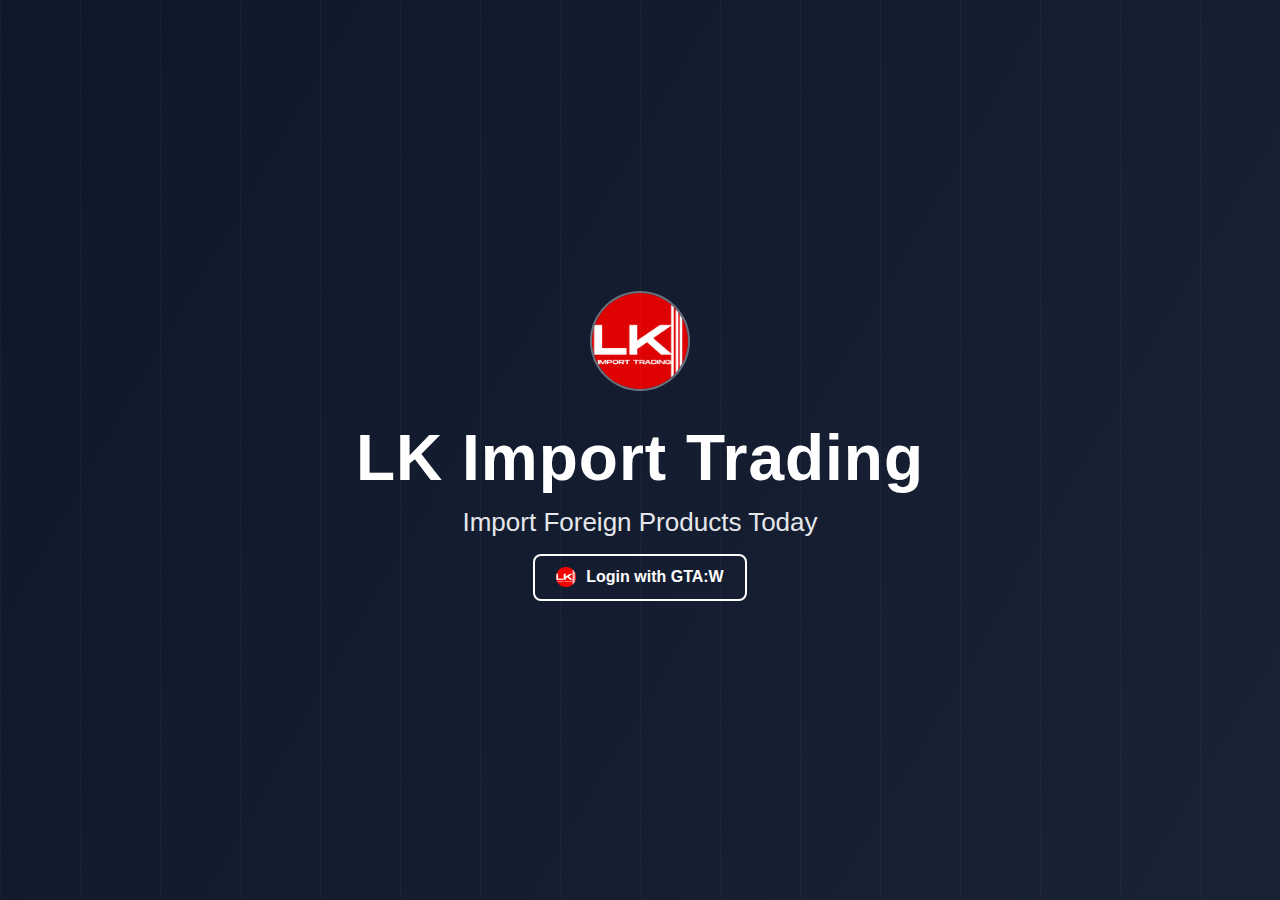
<file: index.html>
<!DOCTYPE html>
<html lang="en">

<head>
    <meta charset="UTF-8">
    <meta name="viewport" content="width=device-width, initial-scale=1.0">
    <title>LK Import Trading</title>

    <style>
        :root {
            --dark: #0f172a;
            --blue: #2563eb;
            --light: #e5e7eb;
        }

        * {
            box-sizing: border-box;
            font-family: "Segoe UI", Arial, sans-serif;
        }

        body {
            margin: 0;
            height: 100vh;
            background: linear-gradient(120deg, #0f172a, #1e293b, #020617);
            background-size: 300% 300%;
            animation: bgMove 12s ease infinite;
            display: flex;
            align-items: center;
            justify-content: center;
            color: white;
            overflow: hidden;
        }

        @keyframes bgMove {
            0% {
                background-position: 0% 50%;
            }

            50% {
                background-position: 100% 50%;
            }

            100% {
                background-position: 0% 50%;
            }
        }

        .hero {
            text-align: center;
            padding: 40px;
            animation: fadeUp 1.2s ease forwards;
        }

        @keyframes fadeUp {
            from {
                opacity: 0;
                transform: translateY(30px);
            }

            to {
                opacity: 1;
                transform: translateY(0);
            }
        }

        .logo {
            width: 100px;
            height: 100px;
            border-radius: 50%;
            background: rgba(255, 255, 255, 0.1);
            border: 2px solid rgba(255, 255, 255, 0.3);
            margin: 0 auto 30px;
            display: flex;
            align-items: center;
            justify-content: center;
            font-weight: bold;
            letter-spacing: 1px;
            animation: float 4s ease-in-out infinite;
        }

        @keyframes float {

            0%,
            100% {
                transform: translateY(0);
            }

            50% {
                transform: translateY(-10px);
            }
        }

        h1 {
            font-size: clamp(36px, 6vw, 64px);
            margin: 0;
            letter-spacing: 1px;
        }

        h2 {
            margin-top: 12px;
            font-size: clamp(18px, 3vw, 26px);
            font-weight: 400;
            color: var(--light);
            animation: glow 2.5s ease-in-out infinite;
            margin-bottom: 35px;
        }

        @keyframes glow {

            0%,
            100% {
                opacity: 0.7;
            }

            50% {
                opacity: 1;
            }
        }

        /* Subtle moving lines */
        .lines {
            position: absolute;
            inset: 0;
            pointer-events: none;
            background-image: repeating-linear-gradient(90deg,
                    rgba(255, 255, 255, 0.03) 0px,
                    rgba(255, 255, 255, 0.03) 1px,
                    transparent 1px,
                    transparent 80px);
        }

        a.login-btn {
            display: inline-flex;
            align-items: center;
            gap: 10px;

            padding: 0.7rem 1.3rem;
            margin: 0.5rem 0;
            margin-top: -20px;

            color: #ffffff;
            font-weight: 600;
            text-decoration: none;

            border: 2px solid #ffffff;
            border-radius: 8px;
            background: transparent;

            cursor: pointer;

            transition:
                background-color 0.25s ease,
                transform 0.15s ease,
                box-shadow 0.15s ease;
        }

        .btn-icon {
            width: 20px;
            height: 20px;
            object-fit: contain;
            filter: brightness(1.1);
        }

        a.login-btn:hover {
            background-color: #000000;
            transform: translateY(-2px);
            box-shadow: 0 6px 14px rgba(0, 0, 0, 0.25);
        }

        a.login-btn:active {
            transform: translateY(0);
        }

       

        a.login-btn:hover .btn-icon {
            transform: translateY(-1px);
        }
    </style>
</head>

<body>

    <div class="lines"></div>

    <div class="hero">
        <img class="logo" src="import.png" alt="Logo">
        <h1>LK Import Trading</h1>
        <h2>Import Foreign Products Today</h2>
        <a href="https://bucksmon.github.io/GtaW-project/Login.html" class="login-btn">
            <img src="import.png" alt="GTAW Logo" class="btn-icon">
            <span>Login with GTA:W</span>
        </a>

    </div>

</body>

</html>
</file>
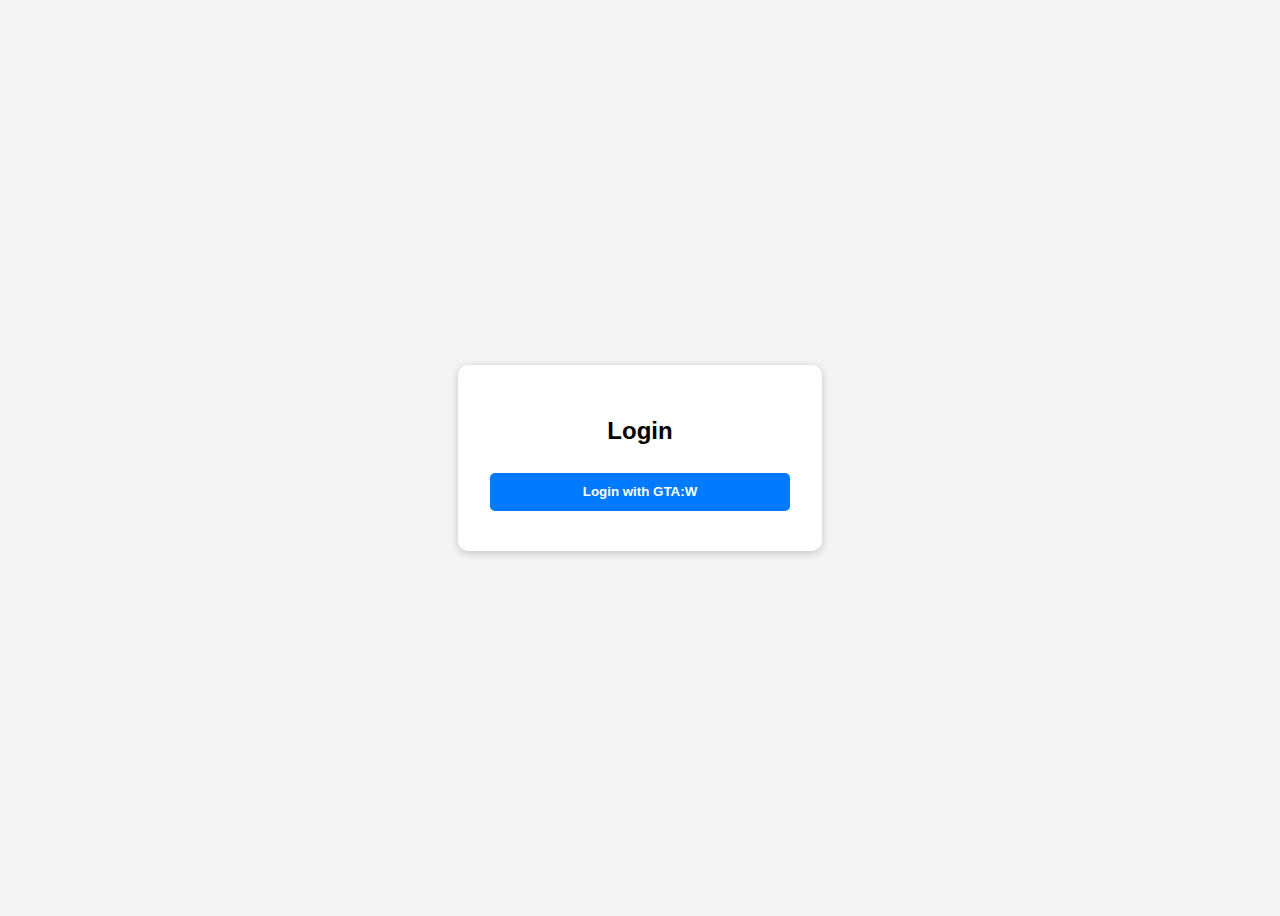
<file: Login.html>
<!DOCTYPE html>
<html lang="en">
<head>
  <meta charset="UTF-8" />
  <title>Login</title>
  <style>
    body {
      font-family: Arial, sans-serif;
      display: flex;
      height: 100vh;
      justify-content: center;
      align-items: center;
      background: #f4f4f4;
    }
    .login-box {
      background: white;
      padding: 2rem;
      border-radius: 10px;
      box-shadow: 0 2px 8px rgba(0,0,0,0.2);
      width: 300px;
      text-align: center;
    }
    .login-box input {
      width: 100%;
      padding: 0.5rem;
      margin: 0.5rem 0;
      border: 1px solid #ccc;
      border-radius: 5px;
    }
    .login-box button {
      width: 100%;
      padding: 0.7rem;
      margin: 0.5rem 0;
      border: none;
      border-radius: 5px;
      background: #007BFF;
      color: white;
      font-weight: bold;
      cursor: pointer;
    }
    .login-box button:hover {
      background: #0056b3;
    }
    .oauth-btn {
      background: #2c2c2c;
    }
    .oauth-btn:hover {
      background: #1b1b1b;
    }
  </style>
</head>
<body>
  <div class="login-box">
    <h2>Login</h2>
    <button class="oauth-btn" onclick="gtawLogin()">Login with GTA:W</button>
  </div>

  <script>
  </script>
</body>
</html>
</file>
